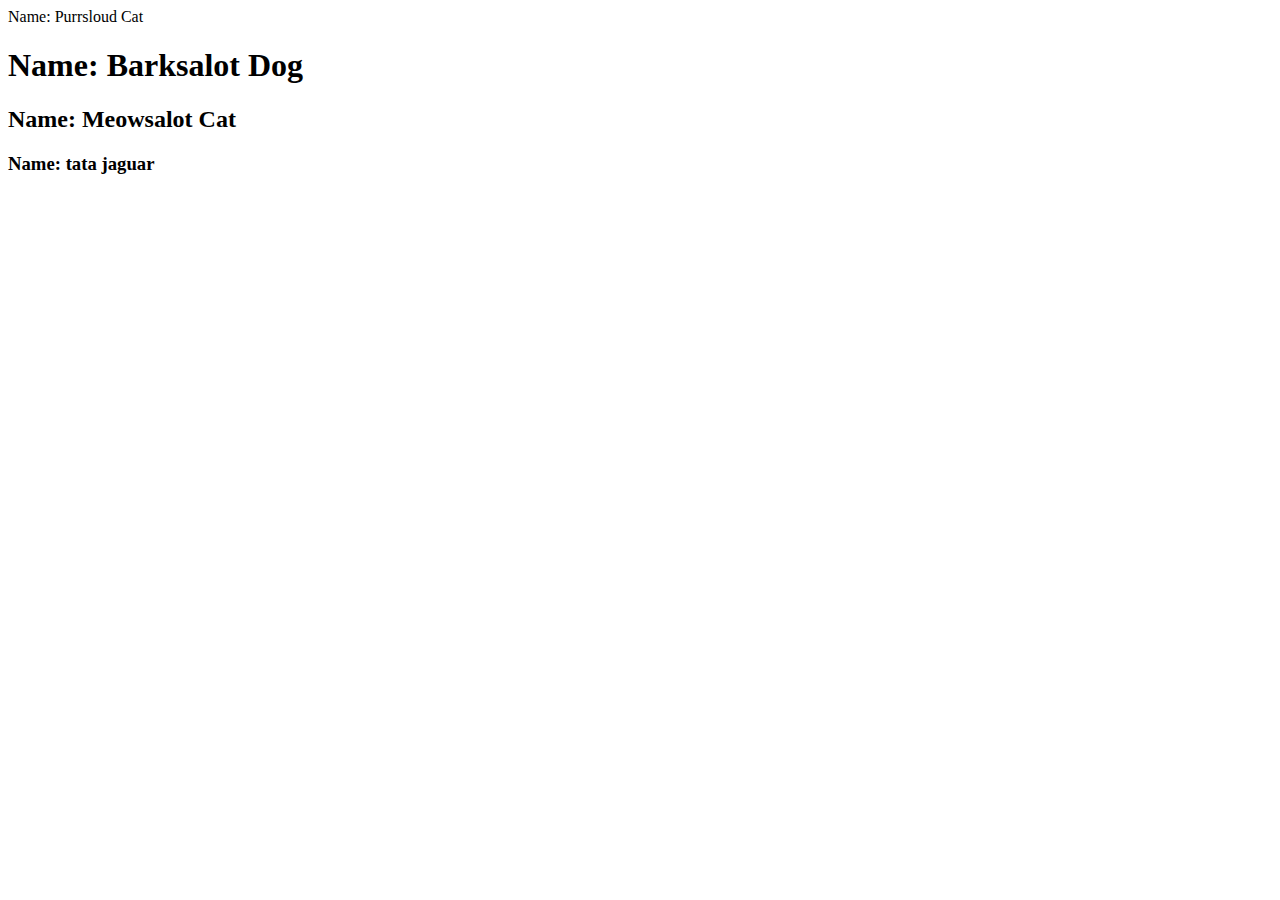
<file: Extention_V0.1/index.html>
<!DOCTYPE html>
<html lang="en">
<head>
    <meta charset="UTF-8">
    <meta name="viewport" content="width=device-width, initial-scale=1.0">
    <meta http-equiv="X-UA-Compatible" content="ie=edge">
    <title>JSON Test</title>
</head>
<body>
    <div id="myData"></div>
    
</body>
<script src="main.js"></script>
</html>
</file>
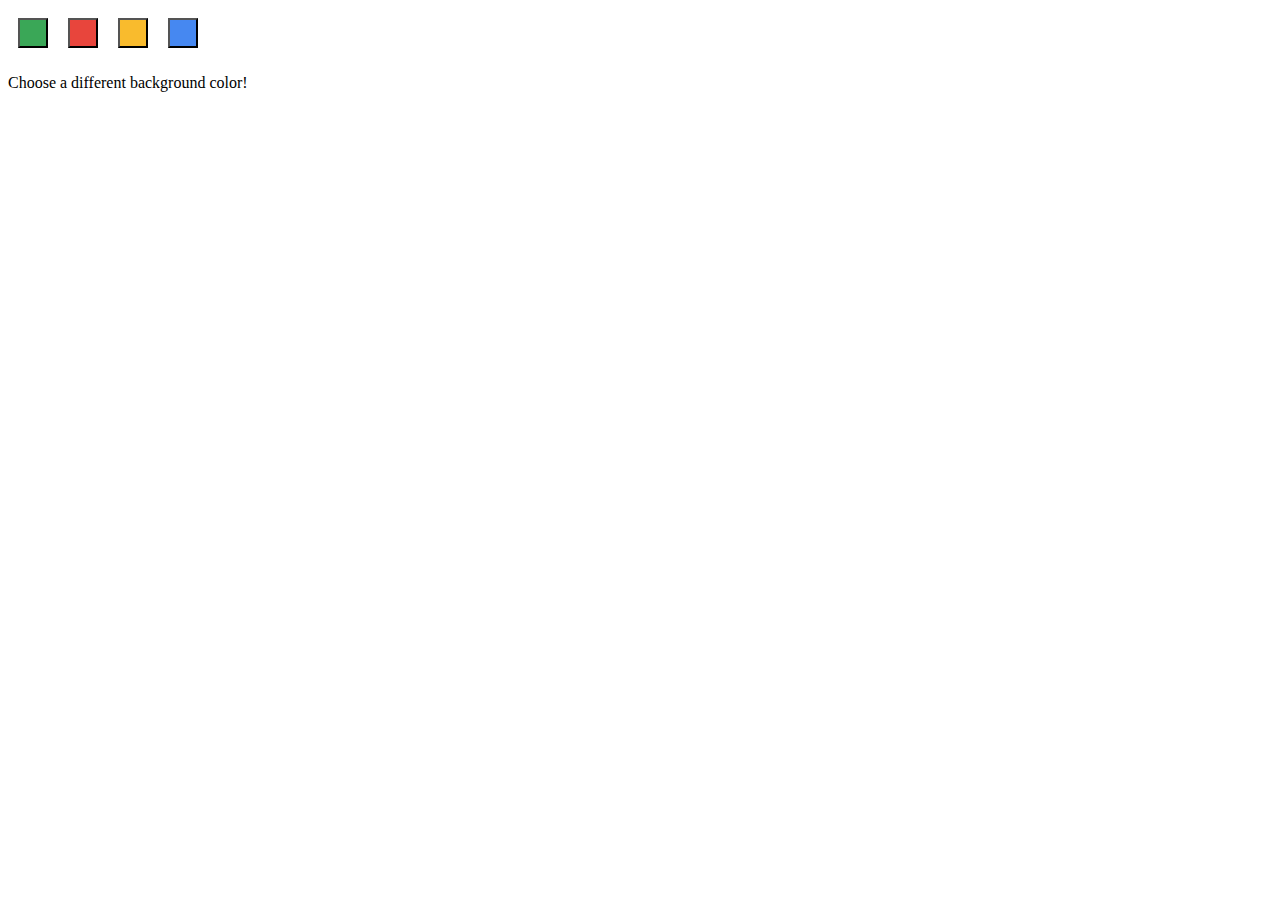
<file: Extention_V0.1/options.html>
<!DOCTYPE html>
<html>
  <head>
    <style>
      button {
        height: 30px;
        width: 30px;
        outline: none;
        margin: 10px;
      }
    </style>
  </head>
  <body>
    <div id="buttonDiv">
    </div>
    <div>
      <p>Choose a different background color!</p>
    </div>
  </body>
  <script src="options.js"></script>
</html>
</file>
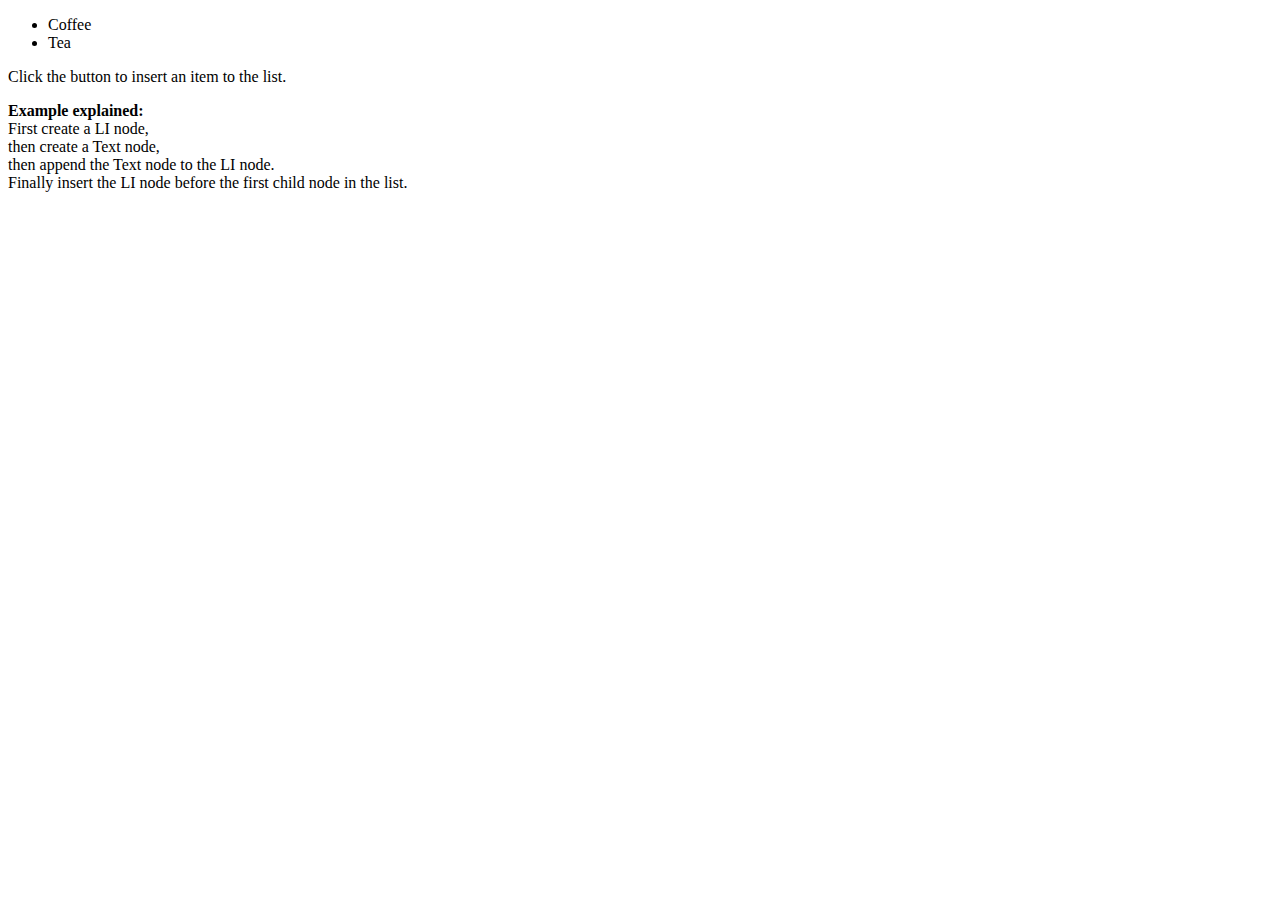
<file: Extention_V0.1/test.html>
<!DOCTYPE html>
<html>
<body>

<ul id="myList">
  <li>Coffee</li>
  <li>Tea</li>
</ul>

<p>Click the button to insert an item to the list.</p>

<div class = "Outer">
    
</div>

<p><strong>Example explained:</strong><br>First create a LI node,<br> then create a Text node,<br> then append the Text node to the LI node.<br>Finally insert the LI node before the first child node in the list.</p>

<script>
function myFunction() {
  var newItem = document.createElement("LI");
  var textnode = document.createTextNode("Water");
  newItem.appendChild(textnode);

  var list = document.getElementById("myList");
  list.insertBefore(newItem, list.childNodes[0]);
}
</script>

</body>
</html>
</file>
